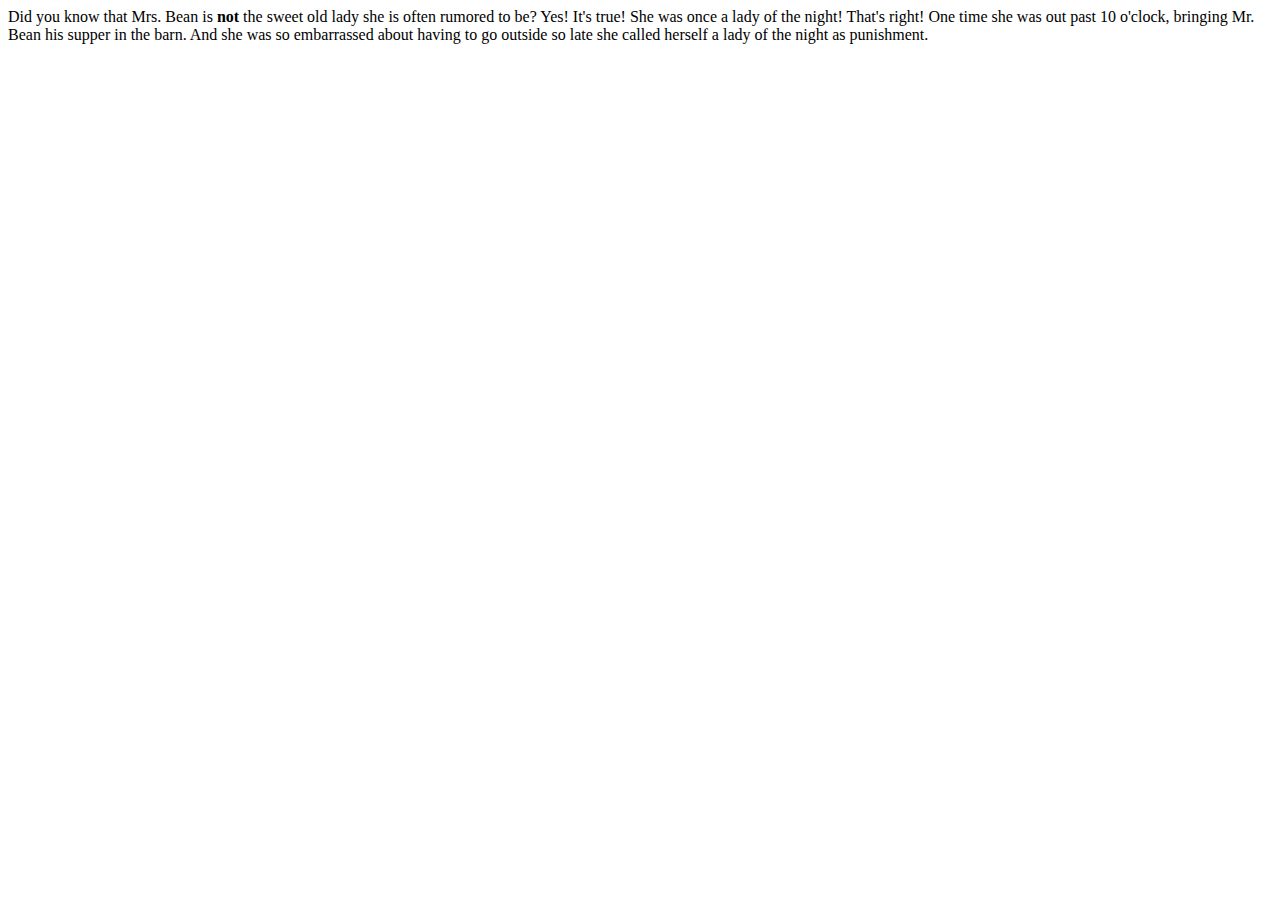
<file: beans.html>
<html>
<head>
<title>Mrs. Bean's Sordid Past</title>
</head>
<body>
Did you know that Mrs. Bean is <b>not</b> the sweet old lady she is often rumored to be?

Yes!

It's true!

She was once a lady of the night! That's right! One time she was out past 10 o'clock, bringing Mr. Bean his supper in the barn. And she was so embarrassed about having to go outside so late she called herself a lady of the night as punishment.

</body>
</html>
</file>
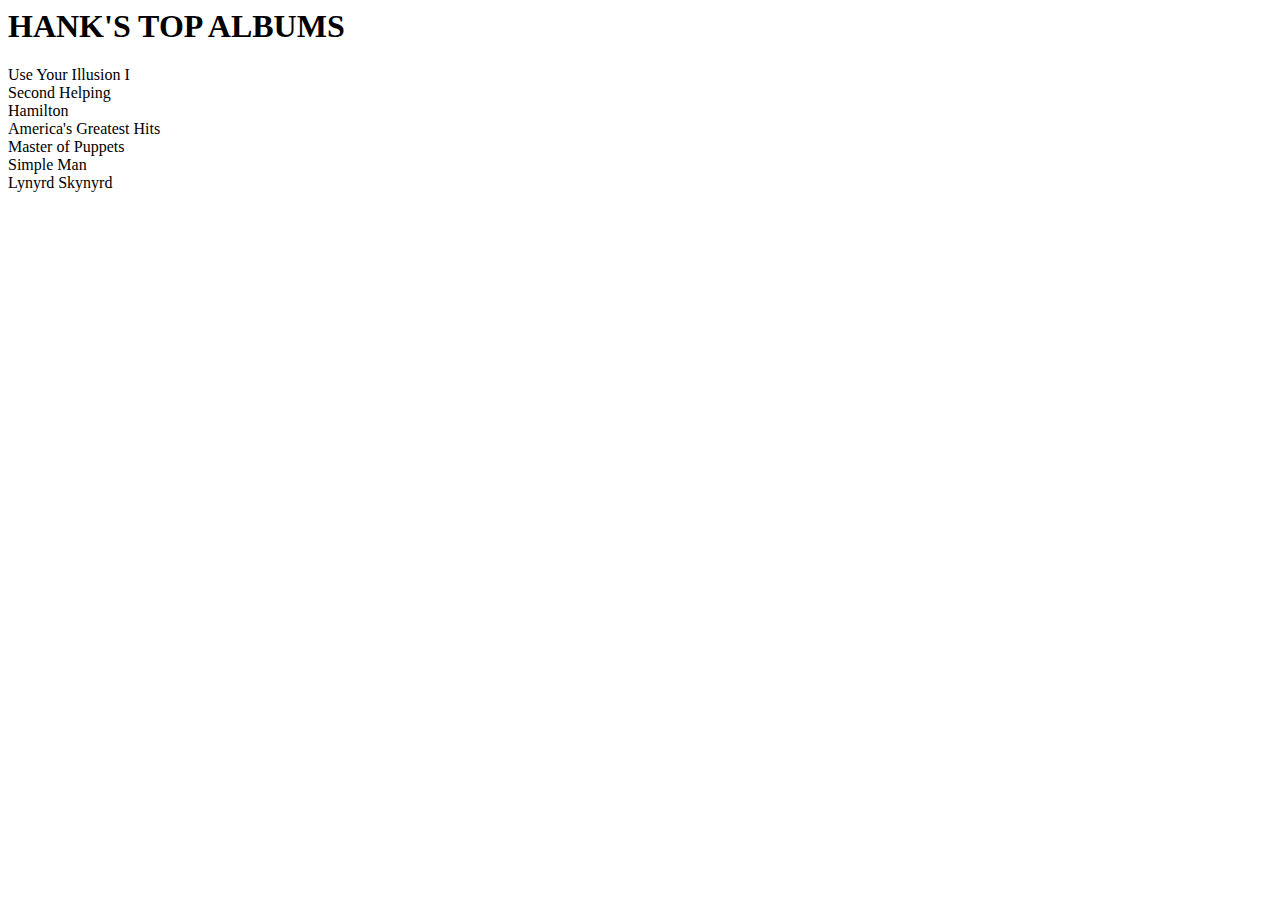
<file: Hanks_Music.html>
<!-- saved from url=(0044)https://rysavys.me/~miranda/Hanks_Music.html -->
<html><head><meta http-equiv="Content-Type" content="text/html; charset=windows-1252">
<title> Hank's Top Albums </title>
</head>
<body>
<h1> <b>  HANK'S TOP ALBUMS
</b>
</h1>
<p>
Use Your Illusion I <br>
Second Helping <br>
Hamilton <br>
America's Greatest Hits <br>
Master of Puppets <br>
Simple Man <br>
Lynyrd Skynyrd <br>
</p>


</body></html>
</file>
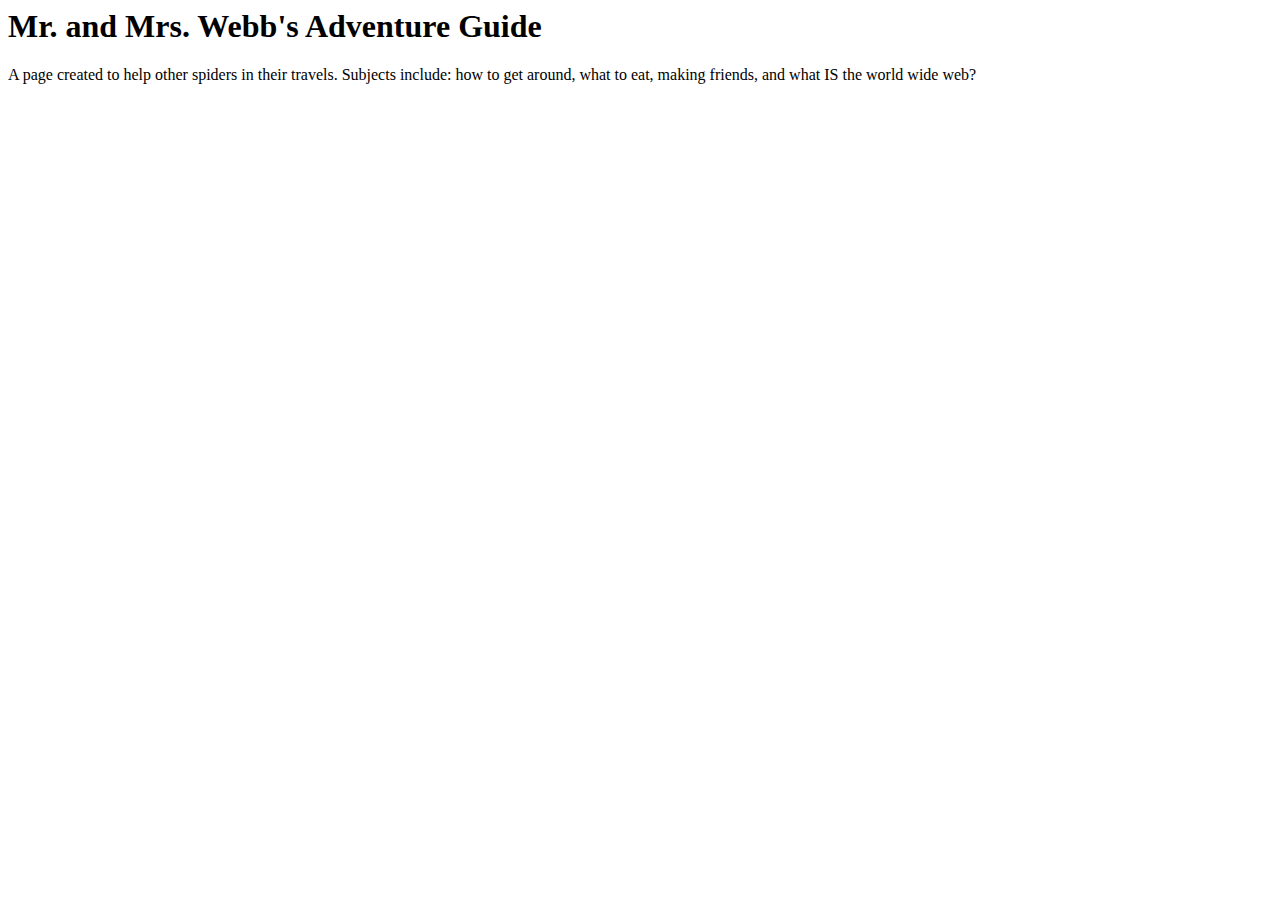
<file: webbs.html>
<!-- saved from url=(0038)https://rysavys.me/~miranda/webbs.html -->
<html><head><meta http-equiv="Content-Type" content="text/html; charset=windows-1252"> 
<title> Webbsite! </title>
</head>
<body>
<h1> Mr. and Mrs. Webb's Adventure Guide </h1>
<p> A page created to help other spiders in their travels. Subjects include: how to get around, what to eat, making friends, and what IS the world wide web?
</p>


</body></html>
</file>
